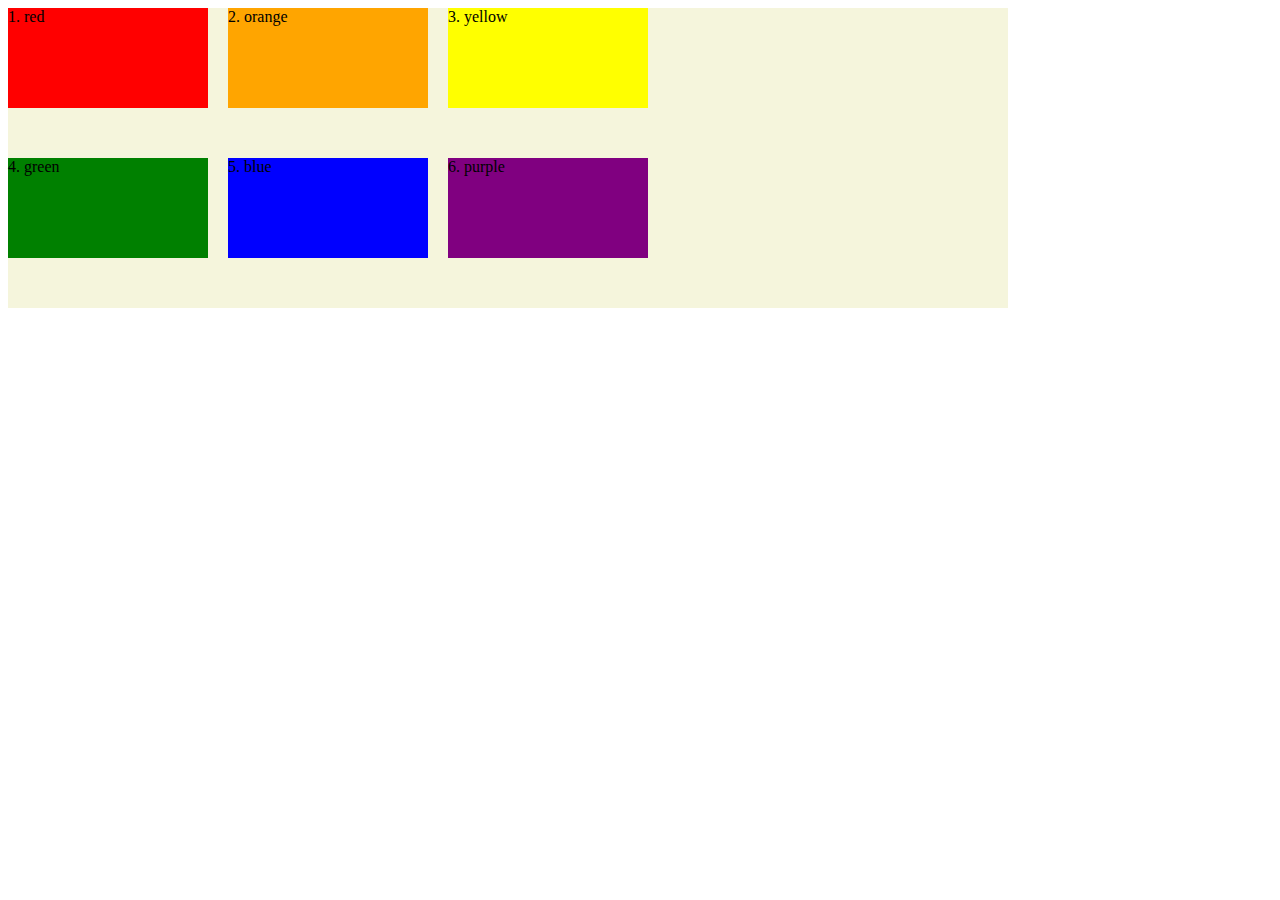
<file: index.html>
<!DOCTYPE html>
<html lang="en">
<head>
    <meta charset="UTF-8">
    <meta http-equiv="X-UA-Compatible" content="IE=edge">
    <meta name="viewport" content="width=device-width, initial-scale=1.0">
    <title>Document</title>
    <link rel="stylesheet" href="hz.css"/>
</head>
<body>
    <div class="container">
        <div class="item item-1">1. red</div>
        <div class="item item-2">2. orange</div>
        <div class="item item-3">3. yellow</div>
        <div class="item item-4">4. green</div>
        <div class="item item-5">5. blue</div>
        <div class="item item-6">6. purple</div>
    </div>
</body>
</html>
</file>
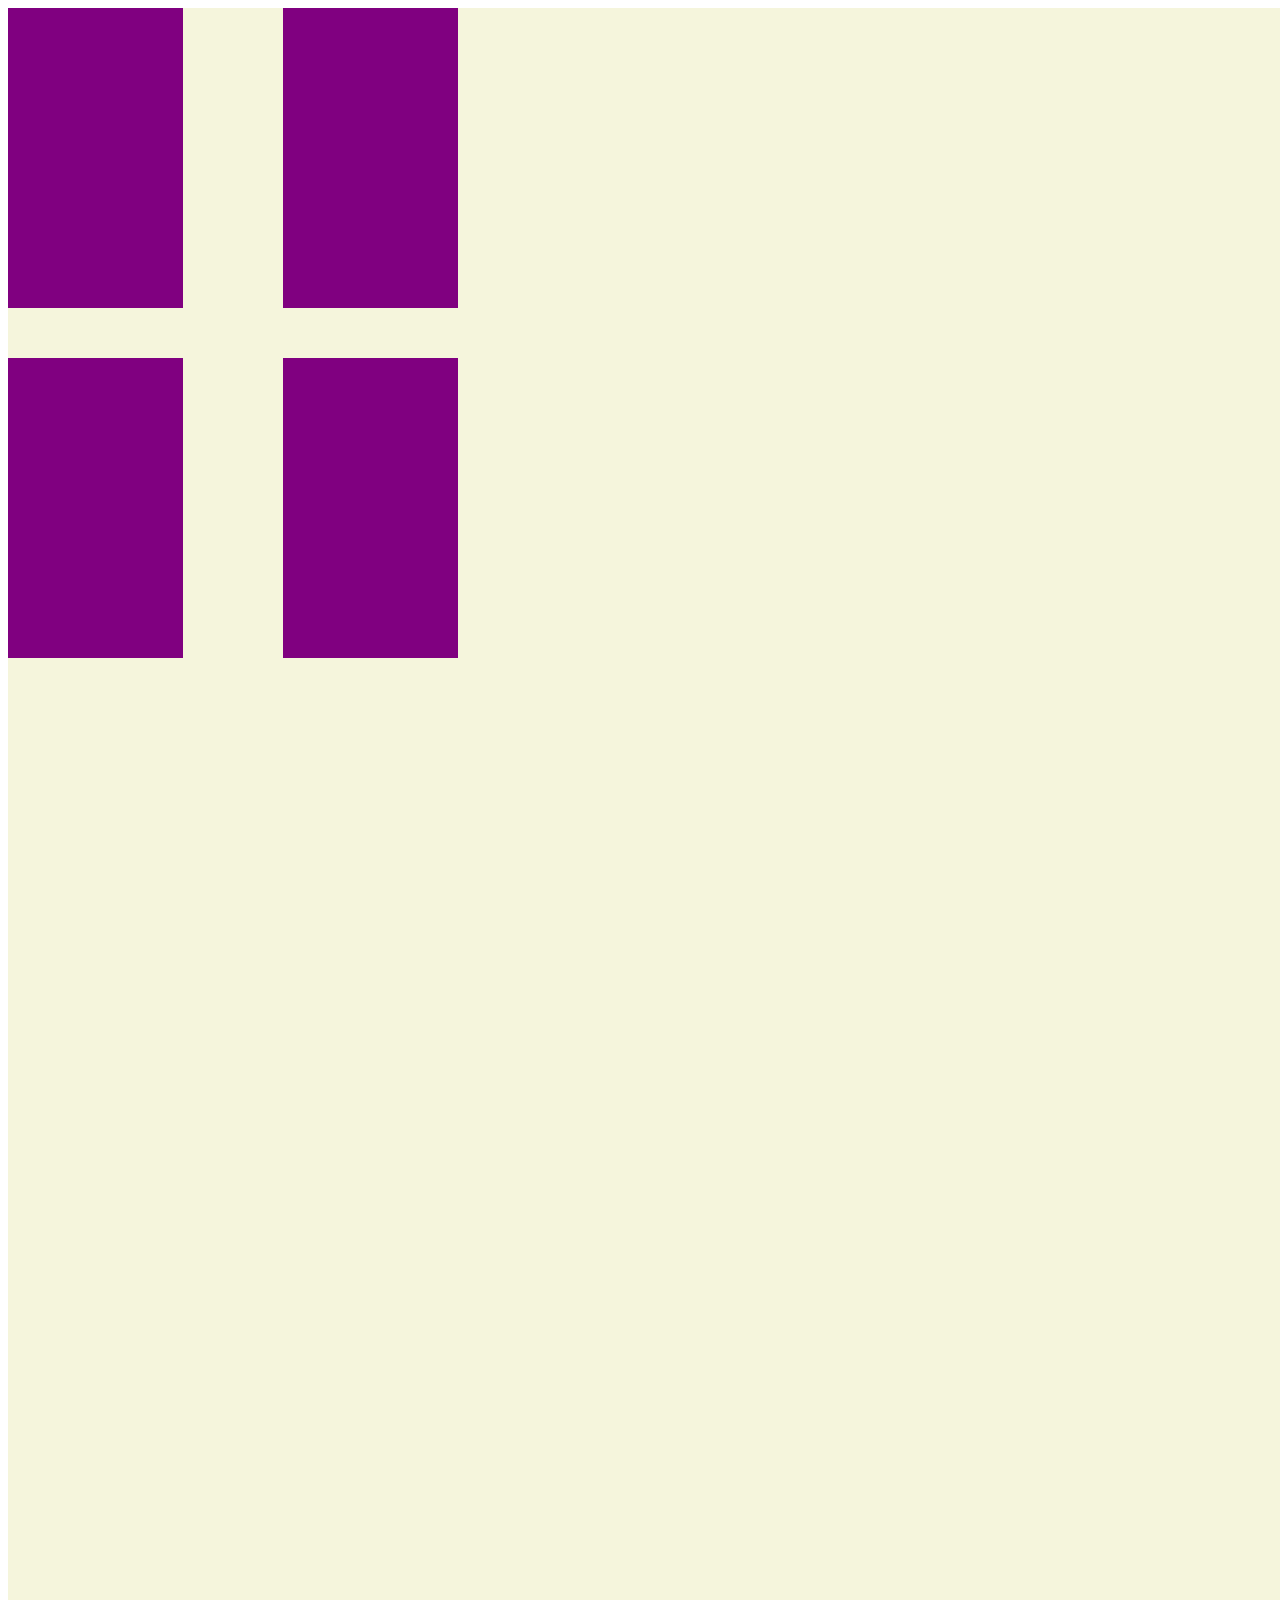
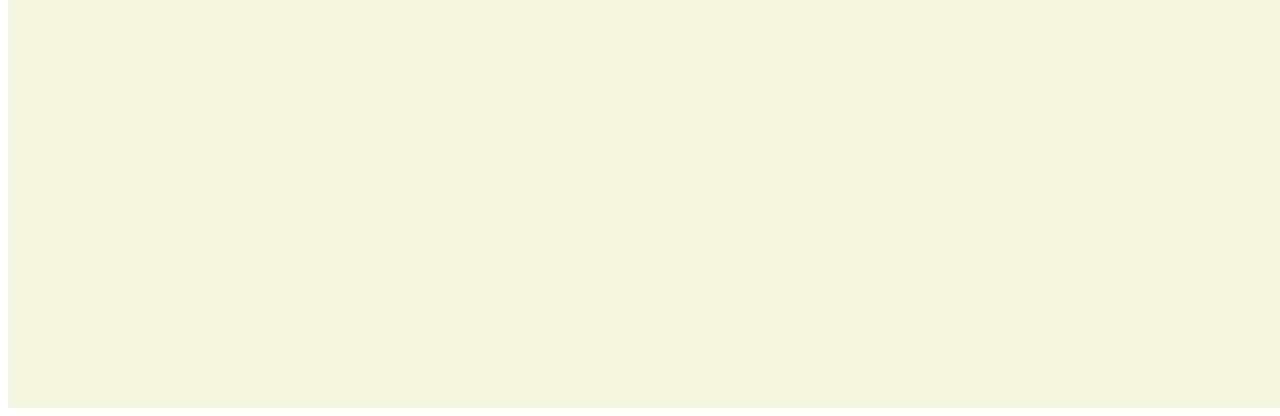
<file: grid4.html>
<!DOCTYPE html>
<html lang="en">
<head>
    <meta charset="UTF-8">
    <meta http-equiv="X-UA-Compatible" content="IE=edge">
    <meta name="viewport" content="width=device-width, initial-scale=1.0">
    <title>Document</title>
    <link rel="stylesheet" href="grid4.css"/>
</head>
<body>
    <div class="container">
        <div class="item sq1"></div>
        <div class="item sq2"></div>
        <div class="item sq3"></div>
        <div class="item sq4"></div>
    <div>
</body>
</html>
</file>
<file: hz.css>
.container {
    background-color: beige;
    width: 1000px;
    height: 300px;

    display: grid;
    grid-template-columns: 200px 200px 200px;
    grid-template-rows: 100px 100px;

    row-gap: 50px;
    column-gap: 20px;
}
.item {

}
.item-1{
    background-color: red;
}

.item-2{
    background-color: orange;
}

.item-3{
    background-color: yellow;
}

.item-4{
    background-color: green;
}

.item-5{
    background-color: blue;
}

.item-6{
    background-color: purple;
}
</file>
<file: grid4.css>
.container {
    background-color: beige;
    width: 2000px;
    height: 2000px;

    display: grid;
    
    grid-template-columns: 175px 175px 175px 175px;
    grid-template-rows: 300px 300px 300px 300px;

    margin: auto;
    row-gap: 50px;
    column-gap: 100px;
}
.item {

}
.sq1{
    grid-column-start: 1;
    grid-column-end: 1;
    grid-row-start: 1;
    grid-row-end: 1;
    background-color: purple;
}

.sq2{
    background-color: purple;
    grid-column-start: 1;
    grid-column-end: 2;
    grid-row-start: 2;
    grid-row-end: 2;
}

.sq3{
    background-color: purple;
    grid-column-start: 2;
    grid-column-end: 2;
    grid-row-start: 2;
    grid-row-end: 2;
}   

.sq4{
    background-color: purple;
}
</file>
